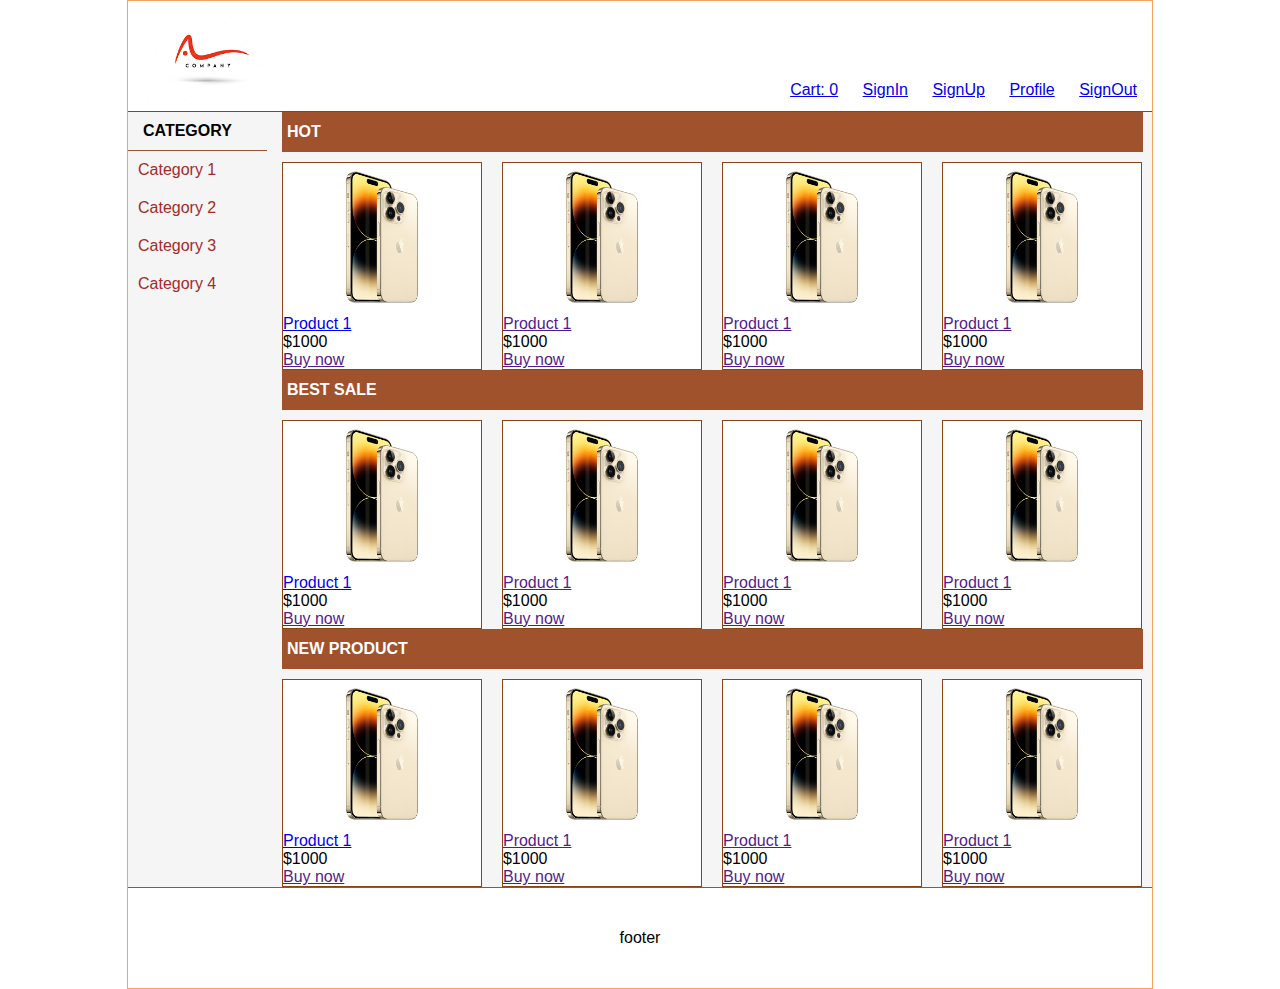
<file: Design/index.html>
<!DOCTYPE html>
<html lang="en">
<head>
    <meta charset="UTF-8">
    <meta http-equiv="X-UA-Compatible" content="IE=edge">
    <meta name="viewport" content="width=device-width, initial-scale=1.0">
    <title>Index</title>
    <link href="css/style.css" rel="stylesheet"/>
</head>
<body>
    <div id="container">
        <div id="header">
            <div id="logo">
                <a href="index.html"><img src="img/logo.png"/></a>
            </div>
            <div id="banner">
                <ul>
                    <li><a href="cart.html">Cart: 0</a></li>
                    <li><a href="signin.html">SignIn</a></li>
                    <li><a href="signup.html">SignUp</a></li>
                    <li><a href="profile.html">Profile</a></li>
                    <li><a href="#">SignOut</a></li>
                </ul>
            </div>
        </div>
        <div id="content">
            <div id="content-left">
                <h3>CATEGORY</h3>
                <ul>
                    <a href="#"><li>Category 1</li></a>
                    <a href="#"><li>Category 2</li></a>
                    <a href="#"><li>Category 3</li></a>
                    <a href="#"><li>Category 4</li></a>
                </ul>
            </div>
            <div id="content-right">
                <div class="path">Hot</b></div>
                <div class="content-main">
                    <div class="product">
                        <a href="detail.html"><img src="img/1.jpg" width="100%"/></a>
                        <div class="name"><a href="detail.html">Product 1</a></div>
                        <div class="price">$1000</div>
                        <div><a href="">Buy now</a></div>
                    </div>
                    <div class="product">
                        <a href=""><img src="img/1.jpg" width="100%"/></a>
                        <div class="name"><a href="">Product 1</a></div>
                        <div class="price">$1000</div>
                        <div><a href="">Buy now</a></div>
                    </div>
                    <div class="product">
                        <a href=""><img src="img/1.jpg" width="100%"/></a>
                        <div class="name"><a href="">Product 1</a></div>
                        <div class="price">$1000</div>
                        <div><a href="">Buy now</a></div>
                    </div>
                    <div class="product">
                        <a href=""><img src="img/1.jpg" width="100%"/></a>
                        <div class="name"><a href="">Product 1</a></div>
                        <div class="price">$1000</div>
                        <div><a href="">Buy now</a></div>
                    </div>
                </div>
                <div class="path">Best Sale</b></div>
                <div class="content-main">
                    <div class="product">
                        <a href="detail.html"><img src="img/1.jpg" width="100%"/></a>
                        <div class="name"><a href="detail.html">Product 1</a></div>
                        <div class="price">$1000</div>
                        <div><a href="">Buy now</a></div>
                    </div>
                    <div class="product">
                        <a href=""><img src="img/1.jpg" width="100%"/></a>
                        <div class="name"><a href="">Product 1</a></div>
                        <div class="price">$1000</div>
                        <div><a href="">Buy now</a></div>
                    </div>
                    <div class="product">
                        <a href=""><img src="img/1.jpg" width="100%"/></a>
                        <div class="name"><a href="">Product 1</a></div>
                        <div class="price">$1000</div>
                        <div><a href="">Buy now</a></div>
                    </div>
                    <div class="product">
                        <a href=""><img src="img/1.jpg" width="100%"/></a>
                        <div class="name"><a href="">Product 1</a></div>
                        <div class="price">$1000</div>
                        <div><a href="">Buy now</a></div>
                    </div>
                </div>
                <div class="path">New Product</b></div>
                <div class="content-main">
                    <div class="product">
                        <a href="detail.html"><img src="img/1.jpg" width="100%"/></a>
                        <div class="name"><a href="detail.html">Product 1</a></div>
                        <div class="price">$1000</div>
                        <div><a href="">Buy now</a></div>
                    </div>
                    <div class="product">
                        <a href=""><img src="img/1.jpg" width="100%"/></a>
                        <div class="name"><a href="">Product 1</a></div>
                        <div class="price">$1000</div>
                        <div><a href="">Buy now</a></div>
                    </div>
                    <div class="product">
                        <a href=""><img src="img/1.jpg" width="100%"/></a>
                        <div class="name"><a href="">Product 1</a></div>
                        <div class="price">$1000</div>
                        <div><a href="">Buy now</a></div>
                    </div>
                    <div class="product">
                        <a href=""><img src="img/1.jpg" width="100%"/></a>
                        <div class="name"><a href="">Product 1</a></div>
                        <div class="price">$1000</div>
                        <div><a href="">Buy now</a></div>
                    </div>
                </div>
            </div>
        </div>
        <div id="footer">footer</div>
    </div>
</body>
</html>
</file>
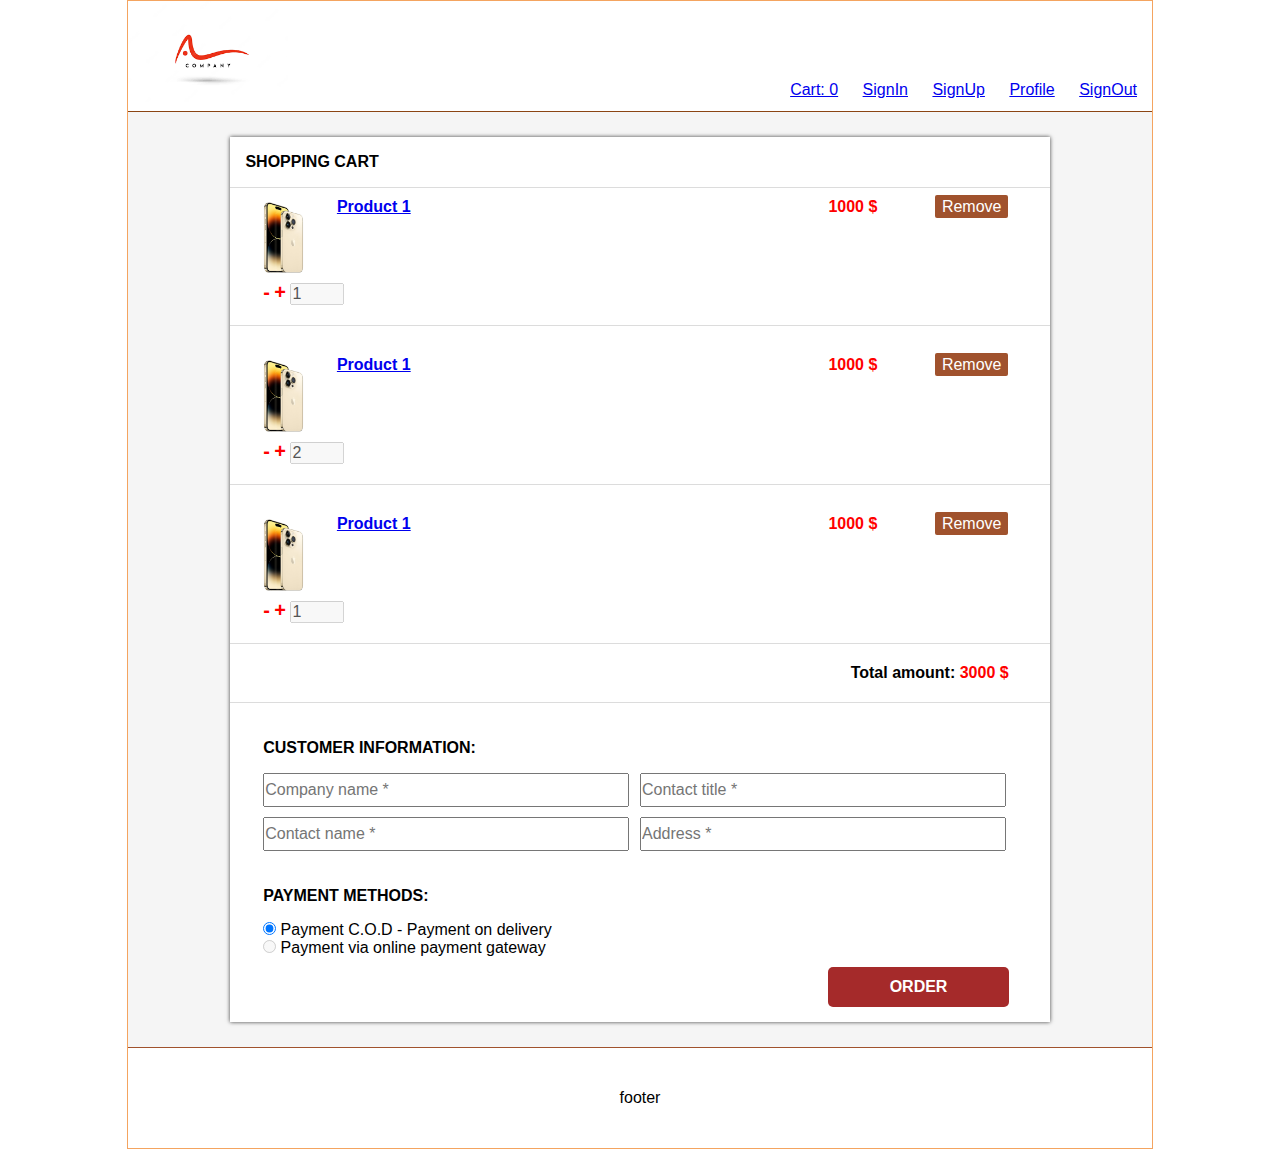
<file: Design/cart.html>
<!DOCTYPE html>
<html lang="en">
<head>
    <meta charset="UTF-8">
    <meta http-equiv="X-UA-Compatible" content="IE=edge">
    <meta name="viewport" content="width=device-width, initial-scale=1.0">
    <title>Index</title>
    <link href="css/style.css" rel="stylesheet"/>
</head>
<body>
    <div id="container">
        <div id="header">
            <div id="logo">
                <a href="index.html"><img src="img/logo.png"/></a>
            </div>
            <div id="banner">
                <ul>
                    <li><a href="cart.html">Cart: 0</a></li>
                    <li><a href="signin.html">SignIn</a></li>
                    <li><a href="signup.html">SignUp</a></li>
                    <li><a href="profile.html">Profile</a></li>
                    <li><a href="#">SignOut</a></li>
                </ul>
            </div>
        </div>
        <div id="content">
            <div id="cart">
                <div id="cart-title">
                    <h3>SHOPPING CART</h3>
                </div>
                <div id="cart-content">
                    <div class="cart-item">
                        <div class="cart-item-infor">
                            <div class="cart-item-img">
                                <img src="img/1.jpg"/>
                            </div>
                            <div class="cart-item-name">
                                <a href="detail.html?id=1">Product 1</a>
                            </div>
                            <div class="cart-item-price">
                                1000 $
                            </div>
                            <div class="cart-item-button">
                                <a href="#">Remove</a>
                            </div>
                        </div>
                        <div class="cart-item-function">
                            <a href="#">-</a>  
                            <a href="#">+</a>
                            <input type="text" value="1" disabled/>
                        </div>
                    </div>
                    <div class="cart-item">
                        <div class="cart-item-infor">
                            <div class="cart-item-img">
                                <img src="img/1.jpg"/>
                            </div>
                            <div class="cart-item-name">
                                <a href="detail.html?id=1">Product 1</a>
                            </div>
                            <div class="cart-item-price">
                                1000 $
                            </div>
                            <div class="cart-item-button">
                                <a href="#">Remove</a>
                            </div>
                        </div>
                        <div class="cart-item-function">
                            <a href="#">-</a>  
                            <a href="#">+</a>
                            <input type="text" value="2" disabled/>
                        </div>
                    </div>
                    <div class="cart-item">
                        <div class="cart-item-infor">
                            <div class="cart-item-img">
                                <img src="img/1.jpg"/>
                            </div>
                            <div class="cart-item-name">
                                <a href="detail.html?id=1">Product 1</a>
                            </div>
                            <div class="cart-item-price">
                                1000 $
                            </div>
                            <div class="cart-item-button">
                                <a href="#">Remove</a>
                            </div>
                        </div>
                        <div class="cart-item-function">
                            <a href="#">-</a>  
                            <a href="#">+</a>
                            <input type="text" value="1" disabled/>
                        </div>
                    </div>
                </div>
                <div id="cart-summary">
                    <div id="cart-summary-content">Total amount: <span style="color:red">3000 $</span></div>
                </div>
                <form method="post">
                    <div id="customer-info">
                        <div id="customer-info-content">
                            <h3>CUSTOMER INFORMATION:</h3>
                            <div id="customer-info-detail">
                                <div id="customer-info-left">
                                    <input type="text" placeholder="Company name *"/><br/>
                                    <input type="text" placeholder="Contact name *"/><br/>
                                </div>
                                <div id="customer-info-right">
                                    <input type="text" placeholder="Contact title *"/><br/>
                                    <input type="text" placeholder="Address *"/><br/>
                                </div>
                            </div>
                        </div>
                    </div>
                    <div id="customer-info">
                        <div id="customer-info-content">
                            <h3>PAYMENT METHODS:</h3>
                            <div id="customer-info-payment">
                                <div>
                                    <input type="radio" name="rbPaymentMethod" checked/>
                                    Payment C.O.D - Payment on delivery
                                </div>
                                <div>
                                    <input type="radio" name="rbPaymentMethod" disabled/>
                                    Payment via online payment gateway
                                </div>
                            </div>
                        </div>
                    </div>
                    <div id="cart-order">
                        <input type="button" value="ORDER"/>
                    </div>
                </form>
            </div>
        </div>
        <div id="footer">footer</div>
    </div>
</body>
</html>
</file>
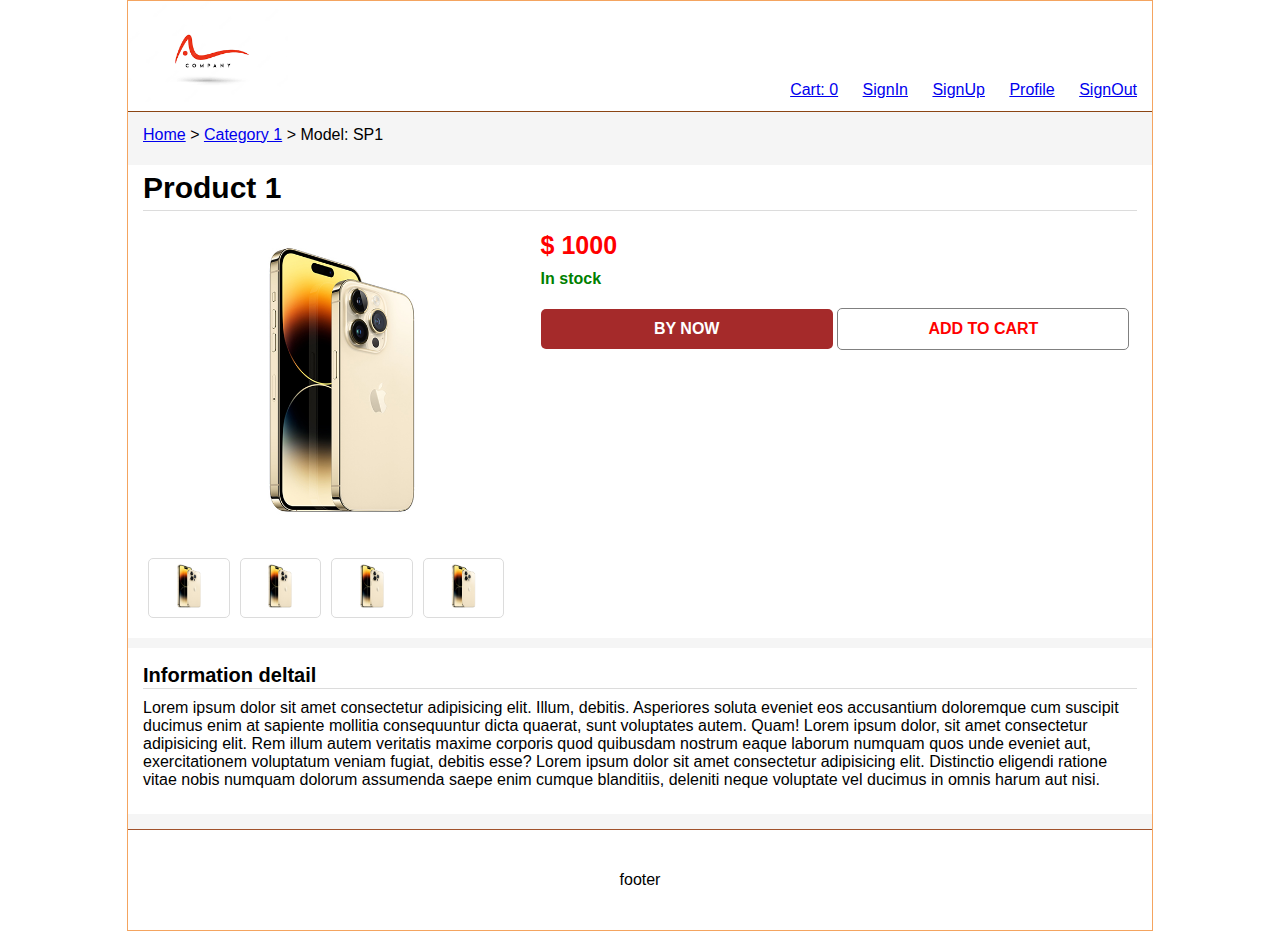
<file: Design/detail.html>
<!DOCTYPE html>
<html lang="en">
<head>
    <meta charset="UTF-8">
    <meta http-equiv="X-UA-Compatible" content="IE=edge">
    <meta name="viewport" content="width=device-width, initial-scale=1.0">
    <title>Index</title>
    <link href="css/style.css" rel="stylesheet"/>
</head>
<body>
    <div id="container">
        <div id="header">
            <div id="logo">
                <a href="index.html"><img src="img/logo.png"/></a>
            </div>
            <div id="banner">
                <ul>
                    <li><a href="cart.html">Cart: 0</a></li>
                    <li><a href="signin.html">SignIn</a></li>
                    <li><a href="signup.html">SignUp</a></li>
                    <li><a href="profile.html">Profile</a></li>
                    <li><a href="#">SignOut</a></li>
                </ul>
            </div>
        </div>
        <div id="content">
            <div id="content-detail">
                <div id="content-title">
                    <a href="index.html">Home</a> >
                    <a href="category1.html">Category 1</a> >
                    Model: SP1
                </div>
                <div id="product">
                    <div id="product-name">
                        <h2>Product 1</h2>
                        <div id="product-detail">
                            <div id="product-detail-left">
                                <div id="product-img">
                                    <img src="img/1.jpg"/>
                                </div>
                                <div id="product-img-items">
                                    <div><a href="#"><img src="img/1.jpg"/></a></div>
                                    <div><a href="#"><img src="img/1.jpg"/></a></div>
                                    <div><a href="#"><img src="img/1.jpg"/></a></div>
                                    <div><a href="#"><img src="img/1.jpg"/></a></div>
                                </div>
                            </div>
                            <div id="product-detail-right">
                                <div id="product-detail-right-content">
                                    <div id="product-price">$ 1000</div>
                                    <div id="product-status">In stock</div>
                                    <div id="product-detail-buttons">
                                        <div id="product-detail-button">
                                            <input type="button" value="BY NOW">
                                            <input type="button" value="ADD TO CART" style="background-color: #fff; color:red;border: 1px solid gray;">
                                        </div>
                                    </div>
                                </div>
                            </div>
                        </div>
                    </div>
                </div>
                <div id="info-detail">
                    <div id="info-detail-title">
                        <h2>Information deltail</h2>
                        <div style="margin:10px auto;">
                            Lorem ipsum dolor sit amet consectetur adipisicing elit. Illum, debitis. Asperiores soluta eveniet eos accusantium doloremque cum suscipit ducimus enim at sapiente mollitia consequuntur dicta quaerat, sunt voluptates autem. Quam!
                            Lorem ipsum dolor, sit amet consectetur adipisicing elit. Rem illum autem veritatis maxime corporis quod quibusdam nostrum eaque laborum numquam quos unde eveniet aut, exercitationem voluptatum veniam fugiat, debitis esse?
                            Lorem ipsum dolor sit amet consectetur adipisicing elit. Distinctio eligendi ratione vitae nobis numquam dolorum assumenda saepe enim cumque blanditiis, deleniti neque voluptate vel ducimus in omnis harum aut nisi.
                        </div>
                    </div>
                </div>
            </div>
        </div>
        <div id="footer">footer</div>
    </div>
</body>
</html>
</file>
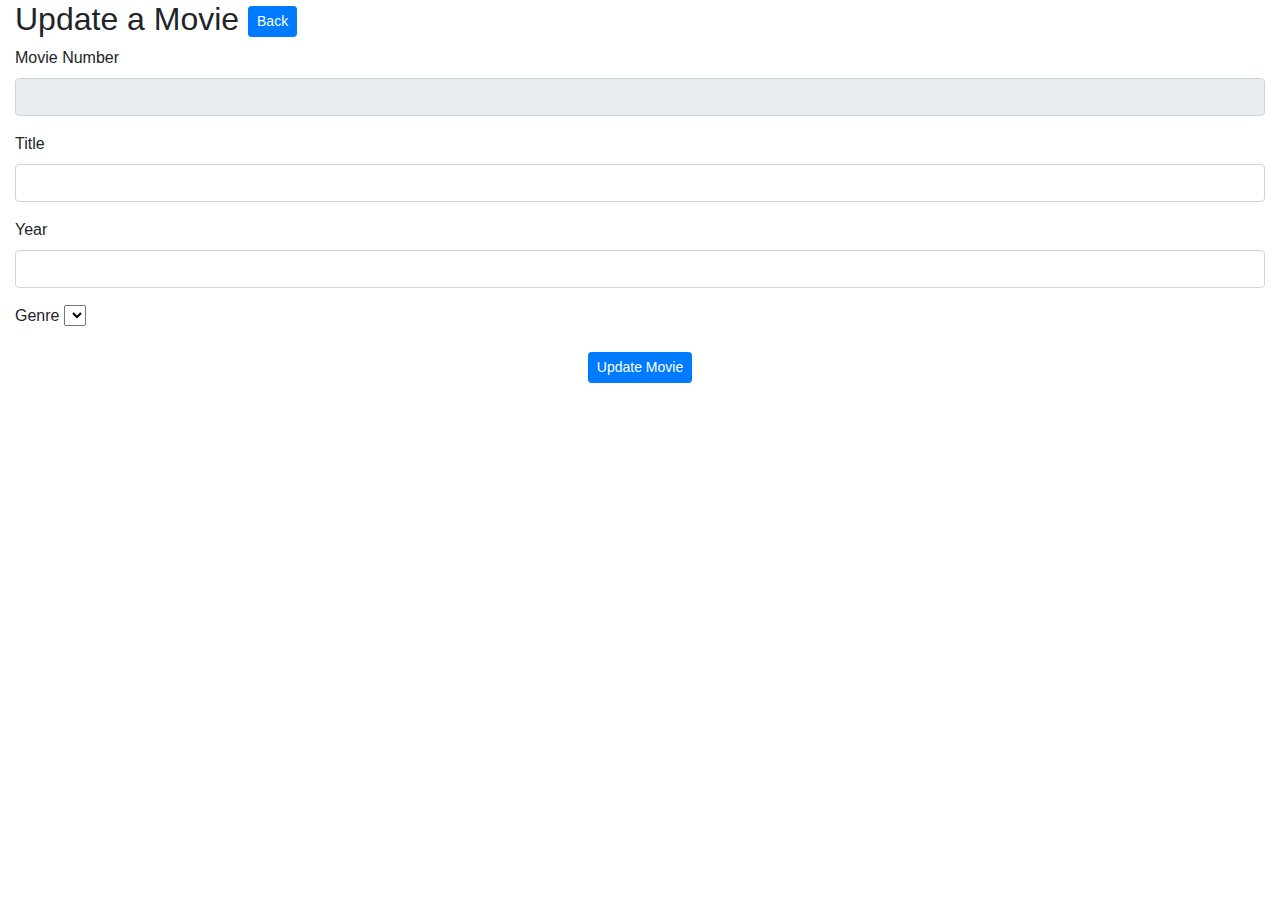
<file: Design/EditMovie.html>
<!DOCTYPE html>
<html lang="en">
<head>
    <meta charset="UTF-8">
    <meta http-equiv="X-UA-Compatible" content="IE=edge">
    <meta name="viewport" content="width=device-width, initial-scale=1.0">
    <title>Edit</title>
    <link href="lib/bootstrap/dist/css/bootstrap.css" rel="stylesheet" />
    <script src="lib/jquery/dist/jquery.js"></script>
</head>
<body>
    <div class="container-fluid">
        <h2>Update a Movie <a href="Index.html" class="btn btn-sm btn-primary">Back</a></h2>
        <div class="form-group">
            <label for="Id">Movie Number</label>
            <input type="text" name="" id="movieId" class="form-control" readonly>
        </div>
        <div class="form-group">
            <label for="Name">Title</label>
            <input type="text" name="" id="title" class="form-control">
        </div>
        <div class="form-group">
            <label for="startLocation">Year</label>
            <input type="number" name="" id="year" class="form-control">
        </div>
        <div class="form-group">
            <label for="EndLocation">Genre</label>
            <select title="" name="" id="genre">
            </select>
        </div>
        <div class="text-center panel-body">
            <button type="submit" class="btn btn-sm btn-primary" id="UpdateButton">Update Movie</button>
        </div>
        <div id="resultDiv" style="display: none; margin-top: 10px;">
            <h2>Movies updated:</h2>
            <table class="table table-sm table-striped table-bordered m-2">
                <thead><tr><th>Movie Number</th><th>Title</th><th>Year</th><th>Genre</th></tr></thead>
                <tbody></tbody>
            </table>
        </div>
    </div>
    <script>
        $(document).ready(function () {
            let params = (new URL(document.location)).searchParams;
            let id = params.get("productId");
            GetMovieById(id);
            console.log(id);
            let movieId = $("#productId").val();

            ShowAllGenre();

            function ShowAllGenre() {
                $.ajax({
                    url: "http://localhost:5000/api/Genre",
                    type: "get",
                    contentType: "application/json; charset=utf-8",
                    dataType: "json",
                    success: function (result, status, xhr) {
                        $.each(result, function (index, value) {
                            appendElement = $("#genre");
                            appendElement.append($("<option>").attr("value",value["genreId"]).html(value["description"]));
                        });
                    },
                    error: function (xhr, status, error) {
                        console.log(xhr);
                    }
                });
            };

            function GetMovieById(id) {
                $.ajax({
                    url: "http://localhost:5000/api/Movie/"+id,
                    type: "get",
                    contentType: "application/json; charset=utf-8",
                    dataType: "json",
                    success: function (result, status, xhr) {
                        console.log(result);
                        $("#movieId").attr("value", id);
                        $("#title").attr("value", result["title"]);
                        $("#year").attr("value", result["year"]);
                        //$("#EndLocation").attr("value", result["endLocation"]);
                        $("#genre option").removeAttr("selected")
                                          .filter("[value="+result["genre"]["genreId"]+"]")
                                          .attr("selected", true);
                    },
                    error: function (xhr, status, error) {
                        console.log(xhr);
                    }
                });
            };
        });
        $("#UpdateButton").on("click", function (e) {
            let params = (new URL(document.location)).searchParams;
            let id = params.get("id");
            var json = {
                movieId: id,
                title: $("#title").val(),
                year: $("#year").val(),
                genreId: $("#genre").find(":selected").val()
            };
            $.ajax({
                type: "put",
                contentType: "application/json; charset=UTF-8",
                url: "http://localhost:5000/api/Movie/?id="+id,
                data: JSON.stringify(json),
                dataType: "json",
                success: function (result, status, xhr) {
                    console.log("success");
                    var str = "<tr>";
                            str += "<td>"+result["movieId"]+"</td>";
                            str += "<td>"+result["title"]+"</td>";
                            str += "<td>"+result["year"]+"</td>";
                            str += "<td>"+$("#genre").find(":selected").html()+"</td>";
                            str += "</tr>";
                    $("table tbody").append(str);
                    $("#resultDiv").show();
                },
                error: function (e) {
                    console.log(e);
                }
            });
        });
    </script>
</body>
</html>
</file>
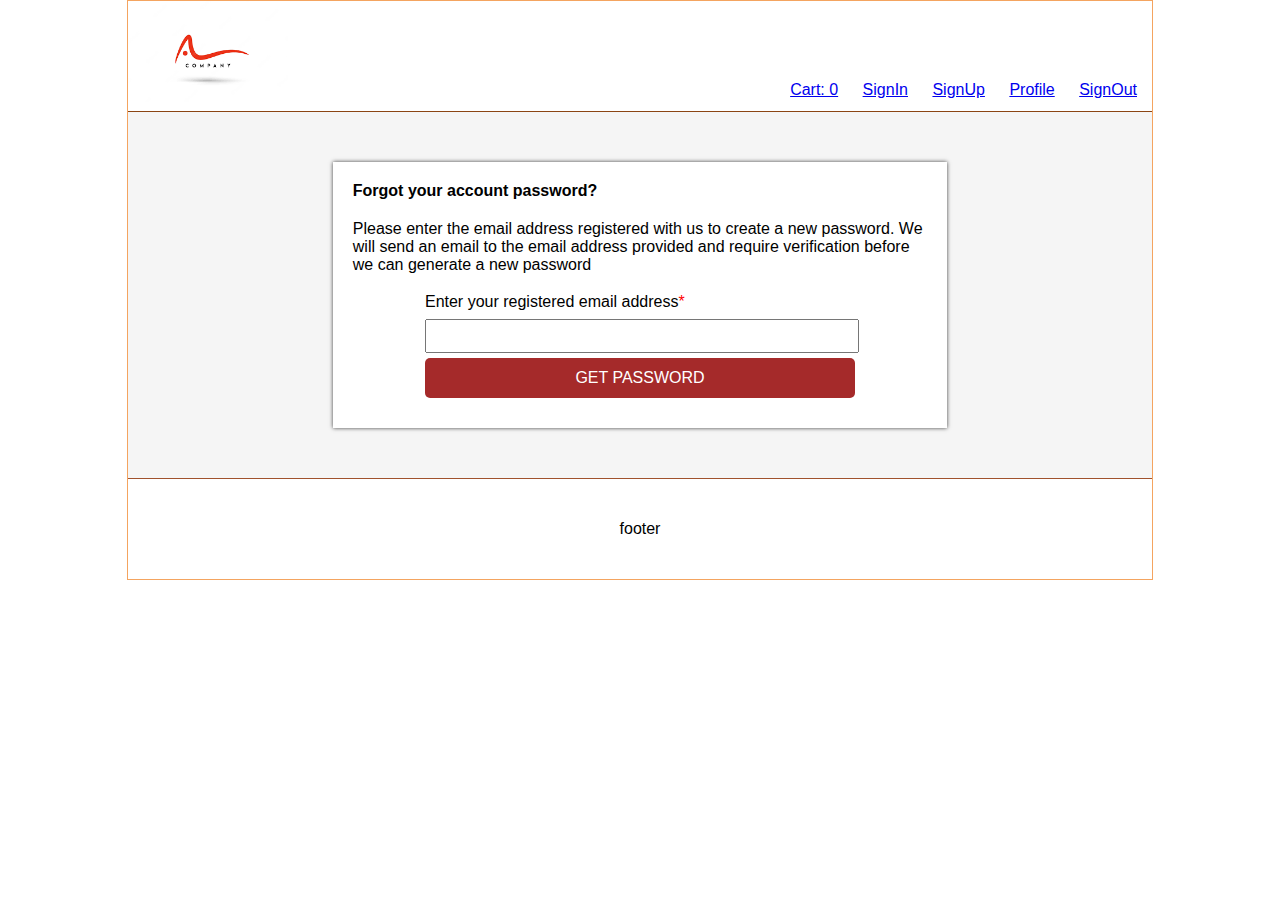
<file: Design/forgot.html>
<!DOCTYPE html>
<html lang="en">
<head>
    <meta charset="UTF-8">
    <meta http-equiv="X-UA-Compatible" content="IE=edge">
    <meta name="viewport" content="width=device-width, initial-scale=1.0">
    <title>Index</title>
    <link href="css/style.css" rel="stylesheet"/>
</head>
<body>
    <div id="container">
        <div id="header">
            <div id="logo">
                <a href="index.html"><img src="img/logo.png"/></a>
            </div>
            <div id="banner">
                <ul>
                    <li><a href="cart.html">Cart: 0</a></li>
                    <li><a href="signin.html">SignIn</a></li>
                    <li><a href="signup.html">SignUp</a></li>
                    <li><a href="profile.html">Profile</a></li>
                    <li><a href="#">SignOut</a></li>
                </ul>
            </div>
        </div>
        <div id="content">
            <div id="form">
                <h3 style="padding: 20px;">Forgot your account password?</h3>
                <div style="padding: 0px 20px 10px;">
                    Please enter the email address registered with us to create a new password. We will send an email to the email address provided and require verification before we can generate a new password
                </div>
                <div id="form-content">
                    <form action="" method="post">
                        <label>Enter your registered email address<span style="color: red;">*</span></label><br/>
                        <input type="text"/><br/>
                        <input type="submit" value="GET PASSWORD" style="margin-bottom: 30px;"/><br/>
                    </form>
                </div>
            </div>
        </div>
        <div id="footer">footer</div>
    </div>
</body>
</html>
</file>
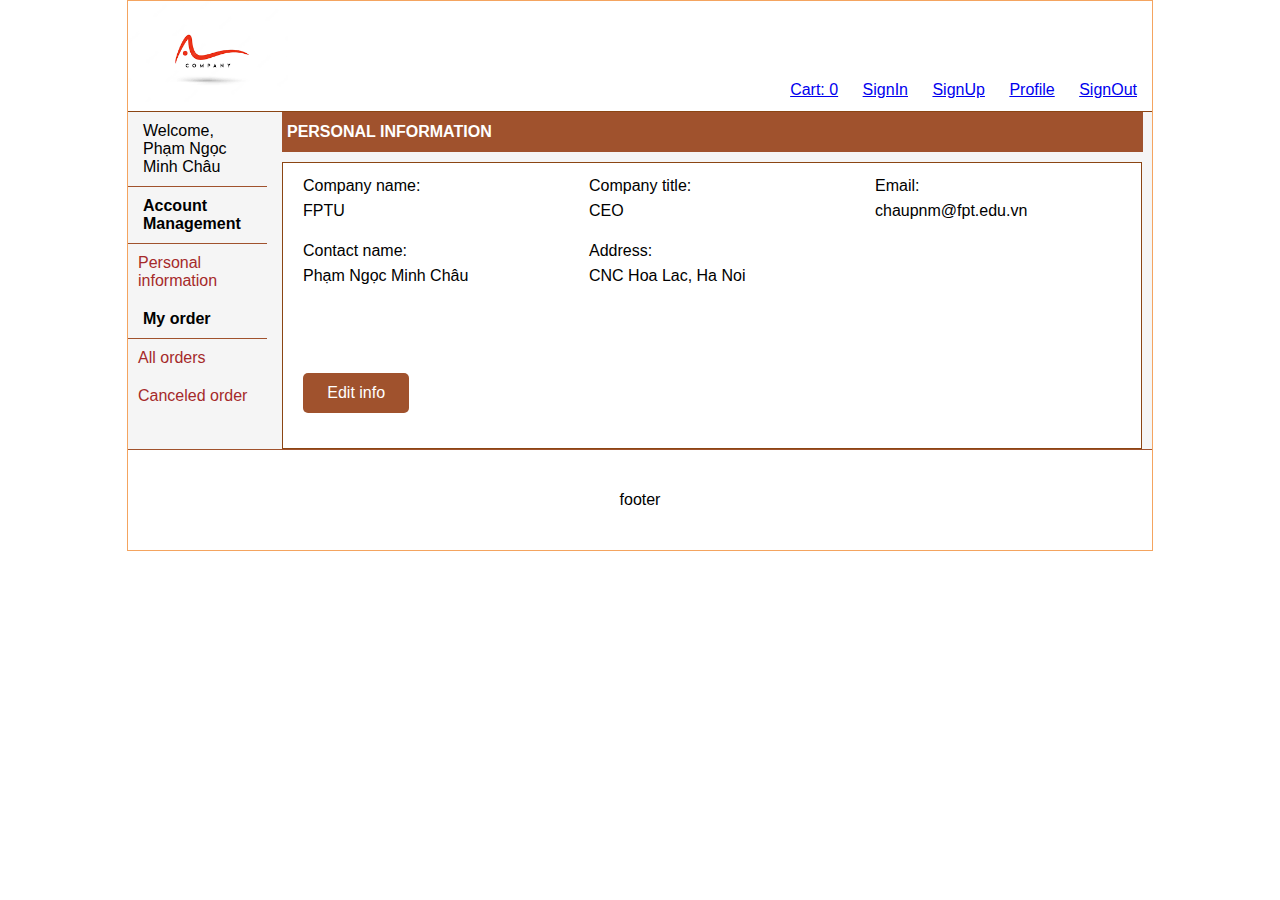
<file: Design/profile.html>
<!DOCTYPE html>
<html lang="en">
<head>
    <meta charset="UTF-8">
    <meta http-equiv="X-UA-Compatible" content="IE=edge">
    <meta name="viewport" content="width=device-width, initial-scale=1.0">
    <title>Index</title>
    <link href="css/style.css" rel="stylesheet"/>
</head>
<body>
    <div id="container">
        <div id="header">
            <div id="logo">
                <a href="index.html"><img src="img/logo.png"/></a>
            </div>
            <div id="banner">
                <ul>
                    <li><a href="cart.html">Cart: 0</a></li>
                    <li><a href="signin.html">SignIn</a></li>
                    <li><a href="signup.html">SignUp</a></li>
                    <li><a href="#">Profile</a></li>
                    <li><a href="#">SignOut</a></li>
                </ul>
            </div>
        </div>
        <div id="content">
            <div id="content-left">
                <h3 style="font-weight: normal;">Welcome, Phạm Ngọc Minh Châu</h3>
                <h3>Account Management</h3>
                <ul>
                    <a href="profile.html"><li>Personal information</li></a>
                </ul>
                <h3>My order</h3>
                <ul>
                    <a href="profile1.html"><li>All orders</li></a>
                    <a href="#"><li>Canceled order</li></a>
                </ul>
            </div>
            <div id="content-right">
                <div class="path">Personal information</b></div>
                <div class="content-main">
                    <div id="profile-content">
                        <div class="profile-content-col">
                            <div>Company name: <br/>FPTU</div>
                            <div>Contact name: <br/>Phạm Ngọc Minh Châu</div>
                            <div>
                                <input type="submit" value="Edit info"/>
                            </div>
                        </div>
                        <div class="profile-content-col">
                            <div>Company title: <br/>CEO</div>
                            <div>Address: <br/>CNC Hoa Lac, Ha Noi</div>
                        </div>
                        <div class="profile-content-col">
                            <div>Email: <br/>chaupnm@fpt.edu.vn</div>
                        </div>
                    </div>
                </div>
            </div>
        </div>
        <div id="footer">footer</div>
    </div>
</body>
</html>
</file>
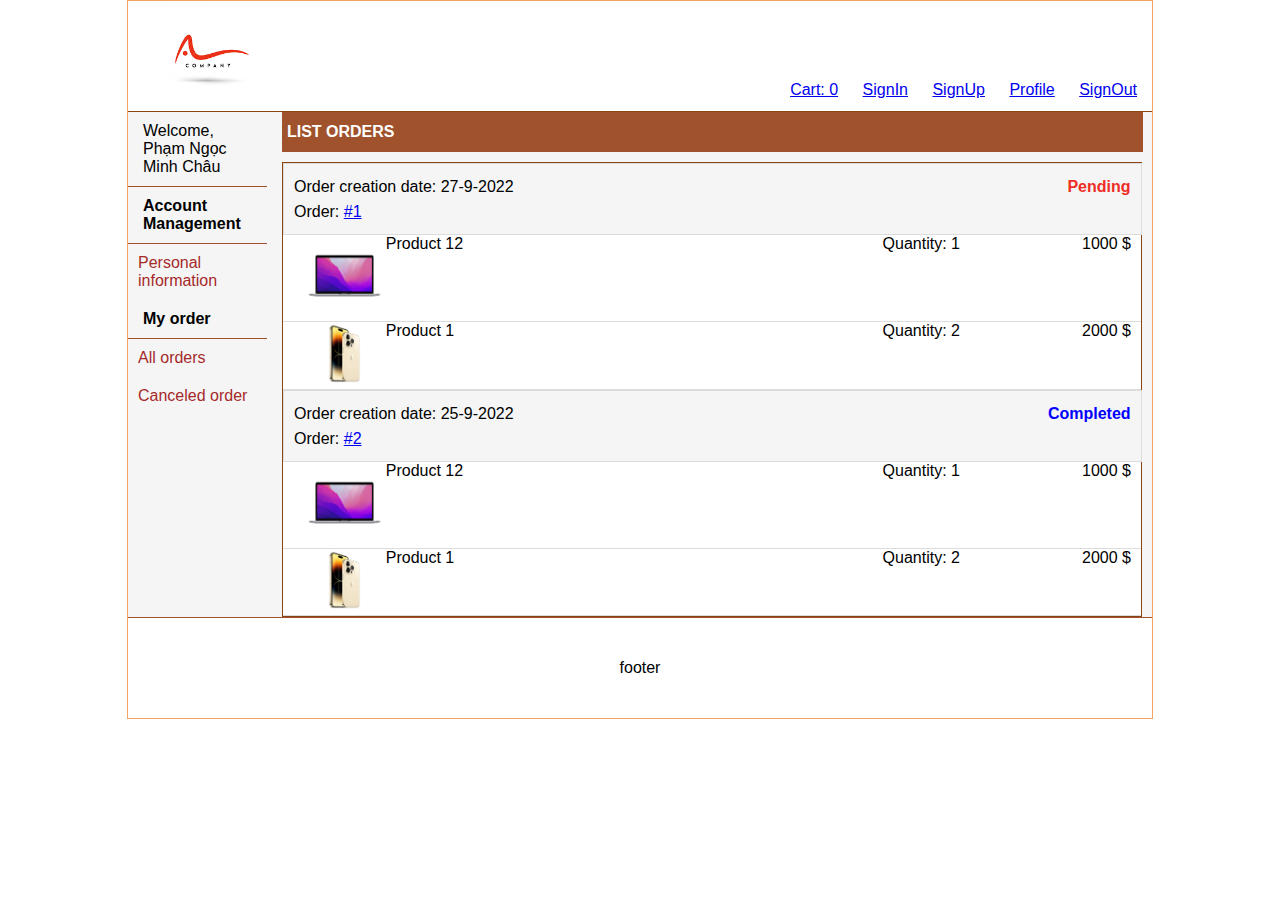
<file: Design/profile1.html>
<!DOCTYPE html>
<html lang="en">
<head>
    <meta charset="UTF-8">
    <meta http-equiv="X-UA-Compatible" content="IE=edge">
    <meta name="viewport" content="width=device-width, initial-scale=1.0">
    <title>Index</title>
    <link href="css/style.css" rel="stylesheet"/>
</head>
<body>
    <div id="container">
        <div id="header">
            <div id="logo">
                <a href="index.html"><img src="img/logo.png"/></a>
            </div>
            <div id="banner">
                <ul>
                    <li><a href="cart.html">Cart: 0</a></li>
                    <li><a href="signin.html">SignIn</a></li>
                    <li><a href="signup.html">SignUp</a></li>
                    <li><a href="profile.html">Profile</a></li>
                    <li><a href="#">SignOut</a></li>
                </ul>
            </div>
        </div>
        <div id="content">
            <div id="content-left">
                <h3 style="font-weight: normal;">Welcome, Phạm Ngọc Minh Châu</h3>
                <h3>Account Management</h3>
                <ul>
                    <a href="profile.html"><li>Personal information</li></a>
                </ul>
                <h3>My order</h3>
                <ul>
                    <a href="profile1.html"><li>All orders</li></a>
                    <a href="#"><li>Canceled order</li></a>
                </ul>
            </div>
            <div id="content-right">
                <div class="path">LIST ORDERS</b></div>
                <div class="content-main">
                    <div id="profile-content-order">
                        <div>
                            <div class="profile-order-title">
                                <div class="profile-order-title-left">
                                    <div>Order creation date: 27-9-2022</div>
                                    <div>Order: <a href="#">#1</a></div>
                                </div>
                                <div class="profile-order-title-right">
                                    <span>Pending</span>
                                </div>
                            </div>
                            <div class="profile-order-content">
                                 <div class="profile-order-content-col1">
                                    <a href="detail.html"><img src="img/2.jpg" width="100%"/></a>
                                 </div>
                                 <div class="profile-order-content-col2">Product 12</div>
                                 <div class="profile-order-content-col3">Quantity: 1</div>
                                 <div class="profile-order-content-col4">1000 $</div>
                            </div>
                            <div class="profile-order-content">
                                <div class="profile-order-content-col1">
                                   <a href="detail.html"><img src="img/1.jpg" width="100%"/></a>
                                </div>
                                <div class="profile-order-content-col2">Product 1</div>
                                <div class="profile-order-content-col3">Quantity: 2</div>
                                <div class="profile-order-content-col4">2000 $</div>
                           </div>
                            
                        </div>
                        <div>
                            <div class="profile-order-title">
                                <div class="profile-order-title-left">
                                    <div>Order creation date: 25-9-2022</div>
                                    <div>Order: <a href="#">#2</a></div>
                                </div>
                                <div class="profile-order-title-right">
                                    <span style="color: blue;">Completed</span>
                                </div>
                            </div>
                            <div class="profile-order-content">
                                 <div class="profile-order-content-col1">
                                    <a href="detail.html"><img src="img/2.jpg" width="100%"/></a>
                                 </div>
                                 <div class="profile-order-content-col2">Product 12</div>
                                 <div class="profile-order-content-col3">Quantity: 1</div>
                                 <div class="profile-order-content-col4">1000 $</div>
                            </div>
                            <div class="profile-order-content">
                                <div class="profile-order-content-col1">
                                   <a href="detail.html"><img src="img/1.jpg" width="100%"/></a>
                                </div>
                                <div class="profile-order-content-col2">Product 1</div>
                                <div class="profile-order-content-col3">Quantity: 2</div>
                                <div class="profile-order-content-col4">2000 $</div>
                           </div>
                            
                        </div>
                    </div>
                </div>
            </div>
        </div>
        <div id="footer">footer</div>
    </div>
</body>
</html>
</file>
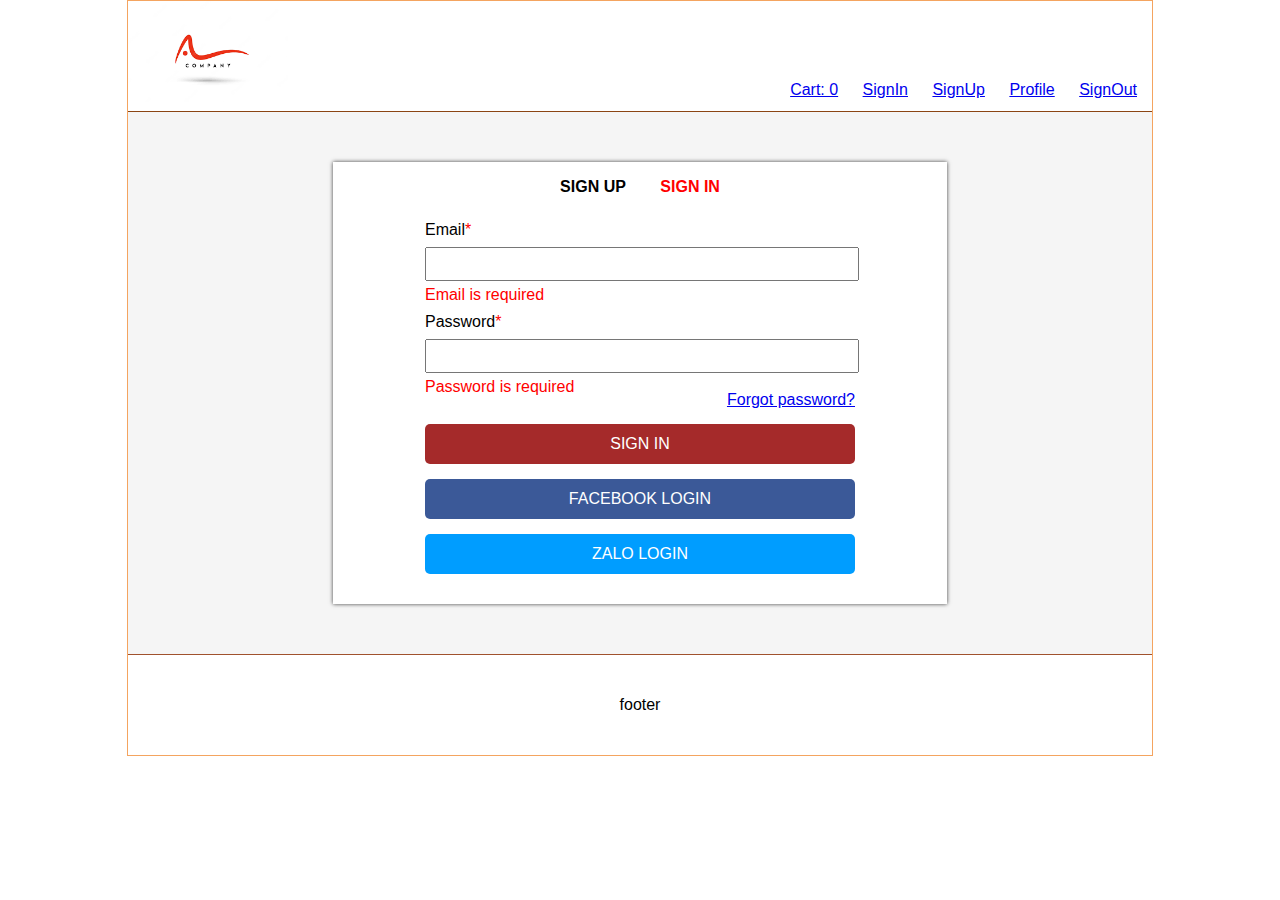
<file: Design/signin.html>
<!DOCTYPE html>
<html lang="en">
<head>
    <meta charset="UTF-8">
    <meta http-equiv="X-UA-Compatible" content="IE=edge">
    <meta name="viewport" content="width=device-width, initial-scale=1.0">
    <title>Index</title>
    <link href="css/style.css" rel="stylesheet"/>
</head>
<body>
    <div id="container">
        <div id="header">
            <div id="logo">
                <a href="index.html"><img src="img/logo.png"/></a>
            </div>
            <div id="banner">
                <ul>
                    <li><a href="cart.html">Cart: 0</a></li>
                    <li><a href="signin.html">SignIn</a></li>
                    <li><a href="signup.html">SignUp</a></li>
                    <li><a href="profile.html">Profile</a></li>
                    <li><a href="#">SignOut</a></li>
                </ul>
            </div>
        </div>
        <div id="content">
            <div id="form">
                <div id="form-title">
                    <span><a href="signup.html">SIGN UP</a></span>
                    <span><a href="signin.html" style="color: red;">SIGN IN</a></span>
                </div>
                <div id="form-content">
                    <form action="" method="post">
                        <label>Email<span style="color: red;">*</span></label><br/>
                        <input type="text"/><br/>
                        <span class="msg-error">Email is required</span><br/>
                        <label>Password<span style="color: red;">*</span></label><br/>
                        <input type="password"/><br/>
                        <span class="msg-error">Password is required</span><br/>
                        <div><a href="forgot.html">Forgot password?</a></div>
                        <input type="submit" value="SIGN IN"/><br/>
                        <input type="button" value="FACEBOOK LOGIN" style="background-color: #3b5998;"/><br/>
                        <input type="button" value="ZALO LOGIN" style="background-color: #009dff;margin-bottom: 30px;"/>
                    </form>
                </div>
            </div>
        </div>
        <div id="footer">footer</div>
    </div>
</body>
</html>
</file>
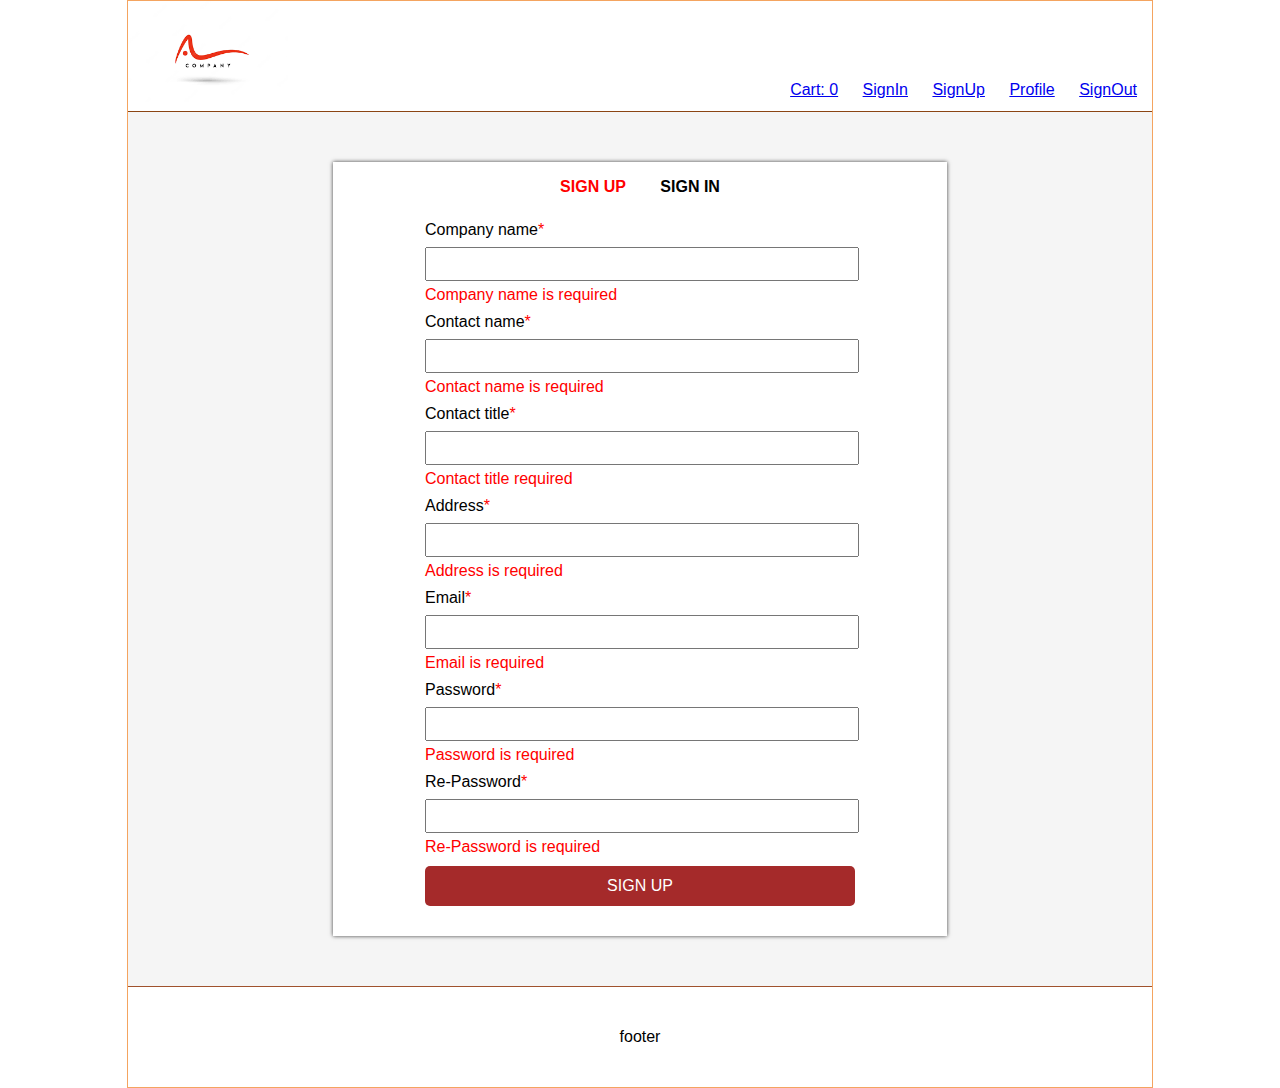
<file: Design/signup.html>
<!DOCTYPE html>
<html lang="en">
<head>
    <meta charset="UTF-8">
    <meta http-equiv="X-UA-Compatible" content="IE=edge">
    <meta name="viewport" content="width=device-width, initial-scale=1.0">
    <title>Index</title>
    <link href="css/style.css" rel="stylesheet"/>
</head>
<body>
    <div id="container">
        <div id="header">
            <div id="logo">
                <a href="index.html"><img src="img/logo.png"/></a>
            </div>
            <div id="banner">
                <ul>
                    <li><a href="cart.html">Cart: 0</a></li>
                    <li><a href="signin.html">SignIn</a></li>
                    <li><a href="signup.html">SignUp</a></li>
                    <li><a href="profile.html">Profile</a></li>
                    <li><a href="#">SignOut</a></li>
                </ul>
            </div>
        </div>
        <div id="content">
            <div id="form">
                <div id="form-title">
                    <span><a href="signup.html" style="color: red;">SIGN UP</a></span>
                    <span><a href="signin.html">SIGN IN</a></span>
                </div>
                <div id="form-content">
                    <form action="" method="post">
                        <label>Company name<span style="color: red;">*</span></label><br/>
                        <input type="text"/><br/>
                        <span class="msg-error">Company name is required</span><br/>
                        <label>Contact name<span style="color: red;">*</span></label><br/>
                        <input type="text"/><br/>
                        <span class="msg-error">Contact name is required</span><br/>
                        <label>Contact title<span style="color: red;">*</span></label><br/>
                        <input type="text"/><br/>
                        <span class="msg-error">Contact title required</span><br/>
                        <label>Address<span style="color: red;">*</span></label><br/>
                        <input type="text"/><br/>
                        <span class="msg-error">Address is required</span><br/>
                        <label>Email<span style="color: red;">*</span></label><br/>
                        <input type="text"/><br/>
                        <span class="msg-error">Email is required</span><br/>
                        <label>Password<span style="color: red;">*</span></label><br/>
                        <input type="password"/><br/>
                        <span class="msg-error">Password is required</span><br/>
                        <label>Re-Password<span style="color: red;">*</span></label><br/>
                        <input type="password"/><br/>
                        <span class="msg-error">Re-Password is required</span><br/>
                        <div></div>
                        <input type="submit" value="SIGN UP" style="margin-bottom: 30px;"/>
                    </form>
                </div>
            </div>
        </div>
        <div id="footer">footer</div>
    </div>
</body>
</html>
</file>
<file: Design/css/style.css>
*{margin: 0px; padding: 0px;font-size: 16px;font-family: 'Segoe UI', Tahoma, Geneva, Verdana, sans-serif;}
#container{
    width: 80%;
    margin: 0px auto;
    border: 1px solid sandybrown;
}

#header, #content{
    display: flex;
}

#header{
    border-bottom: 1px solid saddlebrown;
    padding-bottom: 5px;
}

#logo, #logo-admin{
    width: 15%;
}

#logo-admin{
    width: 15%;
    font-size: 20px;
    font-weight: bold;
    text-align: center;
}
#logo img{
    width: 160px;
}

#banner{
    width: 95%;
    text-align: right;
    padding-top: 80px;
    padding-right: 15px;
}

#banner-admin{
    width: 95%;
    text-align: right;
    padding-top: 40px;
    padding-right: 15px;
}

#banner li, #banner-admin li{
    margin-left: 20px;
    display: inline-block;
}

#content{
    background-color: #f5f5f5;
    width: 100%;
    display: flex;
}

#content-left{
    width: 15%;
    margin-right: 5px;
}
#content-left h3{
    border-bottom: 1px solid sienna;
    text-align: center;
    padding: 10px 15px;
    text-align: left;
}
#content-left ul{
    list-style: none;
}

#content-left ul li{
    padding: 10px 0px 10px 10px;
}

#content-left ul li:hover{
    background-color: sienna;
    cursor: pointer;
    color:white;
}

#content-left ul a{
    color: brown;
    text-decoration: none;
}

#content-right{
    width: 95%;
    position: relative;
}

.path{
    line-height: 40px;
    background-color: sienna;
    color: white;
    width: 97.3%;
    margin: 0px 10px;
    margin-bottom: 10px;
    text-transform: uppercase;
    font-weight: bold;
    padding-left: 5px;
}

.path-admin{
    line-height: 40px;
    background-color: sienna;
    color: white;
    width: 99.5%;
    margin: 0px 0px;
    text-transform: uppercase;
    font-weight: bold;
    padding-left: 5px;
}

.content-main{
    width: 100%;
    display: flex;
}

#content-main-dashboard{
    width: 100%;
    border: 1px solid sandybrown;

}
#dashboard-1, #dashboard-2{
    width: 100%;
}

#dashboard-1-container{
    display: flex;
    width: 100%;
}

.dashboard-item{
    width: 23%;
    background-color: #fff;
    box-shadow: 0px 0px 4px 0px rgba(0,0,0,0.75);
    -webkit-box-shadow: 0px 0px 4px 0px rgba(0,0,0,0.75);
    -moz-box-shadow: 0px 0px 4px 0px rgba(0,0,0,0.75);
    border-radius: 5px;
    margin: 1%;
    line-height: 40px;
    text-align: center;
}

.dashboard-item-title{
    font-weight: bold;
}

.dashboard-item-content{
    font-size: 22px;
}

#dashboard-2{
    background: #fff;
    margin-top: 20px;
    
}

#chart{
    display: flex;
    width: 95%;
}

#chart1{
    width: 70%;
    margin-right: 3%;
    padding: 1%;
}
#chart2{
    width: 30%;
    right: 0px;
}

.product{
    width: 25%;
    border: 1px solid saddlebrown;
    margin: 0px 10px;
    background-color: #fff;
}

#product img{
    width: 20%;
}

#footer{
    border-top: 1px solid sienna;
    line-height: 100px;
    text-align: center;
}
#footer-admin{
    border-top: 1px solid sienna;
    line-height: 50px;
    text-align: center;
}
/* SIGN IN form */
#form{
    margin: 50px auto;
    width: 60%;
    background-color: #fff;
    box-shadow: 0px 0px 4px 0px rgba(0,0,0,0.75);
    -webkit-box-shadow: 0px 0px 4px 0px rgba(0,0,0,0.75);
    -moz-box-shadow: 0px 0px 4px 0px rgba(0,0,0,0.75);
}

#form-title{
    line-height: 50px;
    text-align: center;
}

#form-title span{
    padding: 0px 15px;
}

#form-title span a{
    text-decoration: none;
    font-weight: bold;
    color: #000;
}

#form-content{
    width: 70%;
    margin: 0px auto;
}

#form-content label{
    width: 100%;
    line-height: 35px;
}

#form-content input[type="text"], input[type="password"]{
    width: 100%;
    line-height: 30px;
    margin-bottom: 5px;
}

#form-content div{
    text-align: right;
    margin-top:-5px;
    margin-bottom: 15px;
}

#form-content input[type="submit"], input[type="button"]{
    width:100%;
    background-color: brown;
    color: #fff;
    margin-bottom: 15px;
    line-height: 40px;
    border-radius: 5px;
    border: none;
    cursor: pointer;
}

.msg-error{
    color: red;
    margin-bottom: 20px;
}

#content-detail{
    width: 100%;
}

#content-title{
    line-height: 15px;
    margin-bottom: 8px;
    padding:15px;
}

#product{
    background-color: #fff;
    width: 100%;
    margin-bottom: 10px;
}

#product-name{
    padding:15px;
}

#product-name h2{
    line-height: 15px;
    border-bottom: 1px solid gainsboro;
    width: 100%;
    font-size: 30px;
    padding-bottom: 15px;
}

#product-detail{
    display: flex;
    margin-top: 20px;
}

#product-detail-left{
    width: 40%;
}

#product-img img{
    width: 100%;
}

#product-img-items{
    text-align: center;
    margin-top: 20px;
    display: inline-flex;
    width: 100%;
}

#product-img-items div{
    border: 1px solid gainsboro;
    width: 20%;
    margin: 5px;
    border-radius: 5px;
    padding: 3px 0px;
}

#product-img-items div:hover{
    border: 1px solid red;
}

#product-img-items img{
    width: 80%;
}

#product-detail-right{
    width: 60%; 
}

#product-detail-right-content{
    width: 100%;
}

#product-price{
    color: red;
    font-size: 25px;
    font-weight: bold;
    margin-bottom: 10px;
    width: 100%;
}

#product-status{
    color: green;
    font-weight: bold;
}

#product-detail-right-button{
    margin-top: 30px;
}

#product-detail-buttons{
    margin-top: 20px;
    display: flex;
}

#product-detail-button{
    width: 100%;
}

#product-detail-button input[type="button"]{
    width: 49%;
    font-weight: bold;
}

#product-detail-button input[type="button"]:hover{
    box-shadow: 0px 0px 4px 0px rgba(0,0,0,0.75);
    -webkit-box-shadow: 0px 0px 4px 0px rgba(0,0,0,0.75);
    -moz-box-shadow: 0px 0px 4px 0px rgba(0,0,0,0.75);
}

#info-detail{
    width: 100%;
    background-color: #fff;
    margin-bottom: 15px;
}

#info-detail-title{
    padding: 15px;
}

#info-detail #info-detail-title h2{
    font-weight: bold;
    font-size: 20px;
    line-height: 25px;
    border-bottom:1px solid gainsboro;
}

/* Shopping cart */
#cart{
    margin: 25px auto;
    width: 80%;
    background-color: #fff;
    box-shadow: 0px 0px 4px 0px rgba(0,0,0,0.75);
    -webkit-box-shadow: 0px 0px 4px 0px rgba(0,0,0,0.75);
    -moz-box-shadow: 0px 0px 4px 0px rgba(0,0,0,0.75);
}

#cart-title{
    line-height: 50px;
    text-align: left;
    padding: 0px 15px;
    border-bottom:1px solid gainsboro;
}


#cart-content{
    width: 100%;
    padding: 10px 0px;
}

.cart-item{
    margin-bottom: 30px;
    border-bottom: 1px solid gainsboro;
    padding-bottom: 20px;
    display: 100%;
}

.cart-item-infor{
    display: flex;
}

.cart-item-img{
    width:13%;
}

.cart-item-img img{
    width:100%;
}

.cart-item-name{
    width: 60%;
    font-weight: bold;
}

.cart-item-price{
    font-weight: bold;
    color: red;
    width: 13%;
}

.cart-item-button{
    width: 10%;
}

.cart-item-button a{
    background-color: sienna;
    padding:3px 7px;
    border-radius: 2px;
    text-decoration: none;
    color: #fff;
}

.cart-item-function{
    text-align: left;
    width: 100%;
    padding-left: 4%;
    font-weight: bold;
}

.cart-item-function a{
    text-decoration: none;
    font-weight: bold;
    font-size: 20px;
    color:red;
}
.cart-item-function a:hover{
    color: green;
}

.cart-item-function input[type="text"]{
    width: 50px;
}

#cart-order{
    text-align: right;
}

#cart-order input{
    width: 22%;
    margin-right: 5%;
    font-weight: bold;
}

#cart-summary{
    display: flex;
    margin-top: -20px;
    font-weight: bold;
    margin-bottom: 20px;
    border-bottom: 1px solid gainsboro;
}

#cart-summary-content{
    width:100%;
    text-align: right;
    padding-right: 5%;
    padding-bottom: 20px;
}

#customer-info{
    width: 92%;
    margin: 10px auto;
}

#customer-info-content{
    display: inline-flexbox;
}
#customer-info h3{
    width: 100%;
    line-height: 50px;
}
#customer-info-detail{
    display: flex;
}
#customer-info-left{
    width: 50%;
}

#customer-info-right{
    width: 50%;
}

#customer-info-detail input[type="text"]{
    line-height: 30px;
    margin-bottom:  10px;
    width: 96%;
}

#customer-info-payment input[type="radio"]{
    border-color: #ee2e24;
}

#profile-content{
    width: 100%;
    border: 1px solid saddlebrown;
    margin: 0px 10px;
    background-color: #fff;
    display: flex;
}

.profile-content-col{
    width: 33.3%;
    padding: 10px 0px 20px 20px;
    line-height: 25px;
}

.profile-content-col div{
    margin-bottom: 15px;
}

.profile-content-col input[type="submit"]{
    background-color: sienna;
    color: #fff;
    line-height: 40px;
    border-radius: 5px;
    border: none;
    cursor: pointer;
    margin-top: 70px;
    width: 40%;
}

#profile-content-order{
    width: 100%;
    border: 1px solid saddlebrown;
    margin: 0px 10px;
    background-color: #fff;
}
.profile-order-title{
    padding: 10px;
    border: 1px solid gainsboro;
    width: 97.5%;
    height: 50px;
    line-height: 25px;
    background-color: #f5f5f5;
    display: flex;
}

.profile-order-title-left{
    width:50%;
}
.profile-order-title-right{
    width: 50%;
    text-align: right;
    font-weight: bold;
    color: #ee2e24;
}

.profile-order-content{
    width: 100%;
    display: flex;
    border-bottom: 1px solid gainsboro;
}

.profile-order-content-col1{
    width: 10%;
    padding-left: 20px;
}
.profile-order-content-col2{
    width: 60%;
}
.profile-order-content-col3{
    width: 15%;
}
.profile-order-content-col4{
    width: 15%;
    text-align: right;
    padding-right: 10px;
}


#orders {
    font-family: Arial, Helvetica, sans-serif;
    border-collapse: collapse;
    width: 100%;
}
  
#orders td, #orders th {
    border: 1px solid #ddd;
    padding: 8px;
}
  
#orders tr:nth-child(even){background-color: #f2f2f2;}
  
#orders tr:hover {background-color: #ddd;}
  
#orders th {
    padding-top: 12px;
    padding-bottom: 12px;
    text-align: left;
    background-color: gray;
    color: white;
}

#order-title{
    line-height: 40px;
    padding: 15px;
}

#paging{
    text-align: center;
    margin-top: 15px;
}

.pagination {
    display: inline-block;
    text-align: center;
  }
  
  .pagination a {
    color: black;
    float: left;
    padding: 8px 16px;
    text-decoration: none;
  }
  
  .pagination a.active {
    background-color: sienna;
    color: white;
    border-radius: 5px;
  }
  
  .pagination a:hover:not(.active) {
    background-color: #ddd;
    border-radius: 5px;
  }

#order-title input[type="submit"]{
    width: 80px;
    height: 28px;
    margin-left: 10px;
}

#product-title input[type="submit"]{
    width: 100px;
    height: 28px;
    margin-left: 10px;
}

#product-title-header{
    line-height: 40px;
    padding: 15px;
    display: flex;
    width: 96.5%;
}

#product-title-2{
    padding-top: 40px;
}

#product-title-2 input[type="text"]{
    line-height: 30px;
    border-radius: 10px;
    border: 1px solid saddlebrown;
    width: 80%;
    padding-left: 10px;
}

#product-title-2 input[type="submit"]{
    width: 60px;
    height: 30px;
}

#product-title-1 input[type="submit"]{
    width: 60px;
    height: 30px;
}

#product-title-1 select{
    height: 30px;
}

#product-title-3{
    text-align: right;
    padding-top: 5px;
}

#product-title-3 label {
    cursor: pointer;
    text-decoration: underline;
 }
 
 #product-title-3 #upload-file{
    opacity: 0;
    z-index: -1;
 }

 #order-table-admin{
    margin-top: -30px;
 }

 #content-main-product{
    width: 100%;
    border: 1px solid sandybrown;
    display: flex;
 }

.content-main-1{
    width: 50%;
    padding: 15px
}

.content-main-1 label{
    line-height: 30px;
    margin-top: 20px;
}

.content-main-1 input[type="text"]{
    width: 100%;
    line-height: 30px;
    margin-bottom: 5px;
    padding-left: 5px;
}

.content-main-1 .msg-error{
    color: red;
}

.content-main-1 select{
    width: 100%;
    height: 35px;
    margin-bottom: 5px;
}

.content-main-1 input[type="submit"]{
    margin-top: 20px;
    width: 80px;
    height: 30px;
}
</file>
